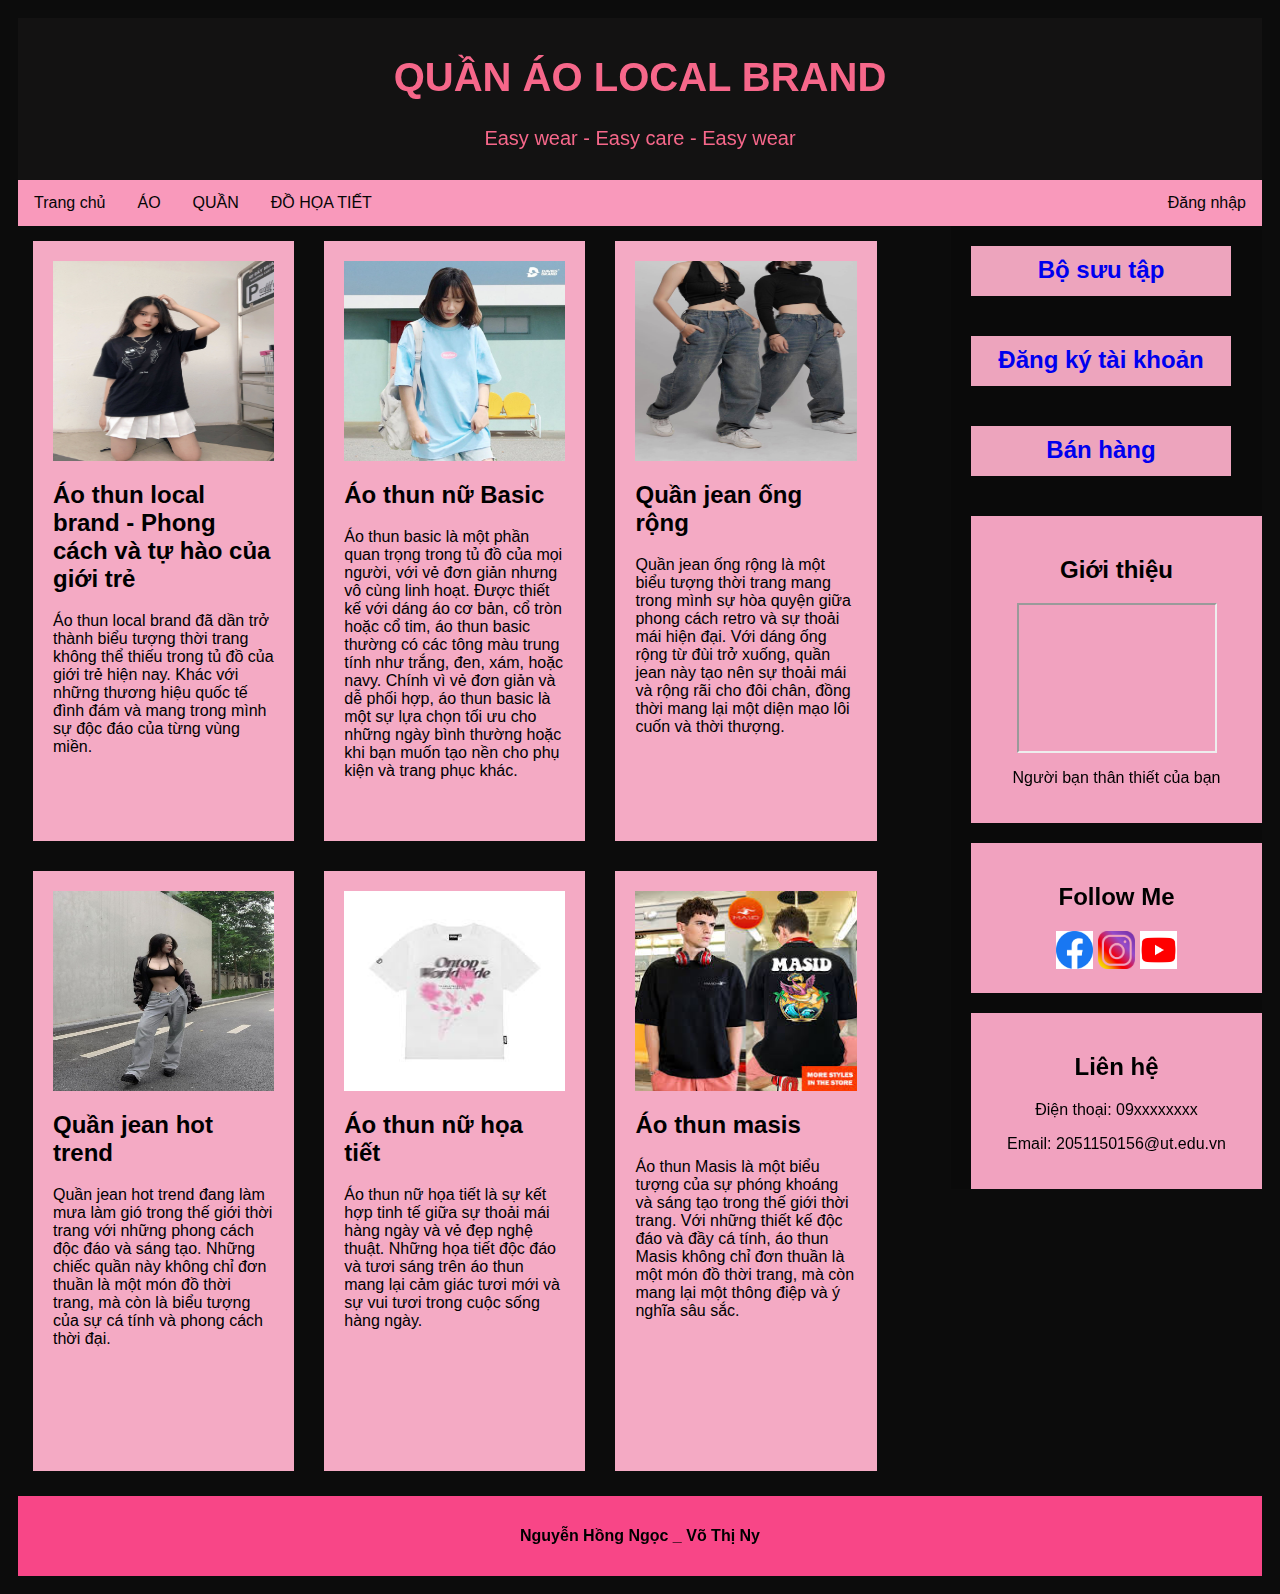
<file: index.html>
<html lang="en">
    <head>
        <meta charset="UTF-8" />
        <meta http-equiv="X-UA-Compatible" content="IE=edge" />
        <meta name="viewport" content="width=device-width, initial-scale=1.0" />
        <!--styles-->
        <link href="style.css" rel="stylesheet" />
        <title>Website quần áo local brand</title>
    </head>

    <body>
        <div class="header">
            <h1>QUẦN ÁO LOCAL BRAND</h1>
            <p>Easy wear - Easy care - Easy wear</p>
        </div>
        <div class="topnav">
            <a href="index.html">Trang chủ</a>
            <a href="#">ÁO</a>
            <a href="#">QUẦN</a>
            <a href="#">ĐỒ HỌA TIẾT</a>
            <a href="#" style="float: right">Đăng nhập</a>
        </div>

        <div class="row">
            <div class="leftcolumn">
                <div class="card-news">
                    <a href="details1.html"><img class="images" src="images/áo local brand.jpg" /></a>
                    <h2>Áo thun local brand - Phong cách và tự hào của giới trẻ</h2>
                    <p>Áo thun local brand đã dần trở thành biểu tượng thời trang không thể thiếu trong tủ đồ của giới trẻ hiện nay. Khác với những thương hiệu quốc tế đình đám và mang trong mình sự độc đáo của từng vùng miền.</p>
                </div>
                <div class="card-news">
                    <a href="details2.html"><img class="images" src="images/áo thun nữ basic.jpg" /></a>
                    <h2>Áo thun nữ Basic</h2>
                    <p>
                        Áo thun basic là một phần quan trọng trong tủ đồ của mọi người, với vẻ đơn giản nhưng vô cùng linh hoạt. Được thiết kế với dáng áo cơ bản, cổ tròn hoặc cổ tim, áo thun basic thường có các tông màu trung tính như trắng, đen, xám, hoặc navy. Chính vì vẻ đơn giản và dễ phối hợp, áo thun basic là một sự lựa chọn tối ưu cho những ngày bình thường hoặc khi bạn muốn tạo nền cho phụ kiện và trang phục khác.</p>
                </div>
                <div class="card-news">
                    <a href="details3.html"><img class="images" src="images/quần jean ống rộng.jpg" /></a>
                    <h2>Quần jean ống rộng</h2>
                    <p>
                        Quần jean ống rộng là một biểu tượng thời trang mang trong mình sự hòa quyện giữa phong cách retro và sự thoải mái hiện đại. Với dáng ống rộng từ đùi trở xuống, quần jean này tạo nên sự thoải mái và rộng rãi cho đôi chân, đồng thời mang lại một diện mạo lôi cuốn và thời thượng.</p>
                </div>
                <div class="card-news">
                    <a href="details4.html"><img class="images" src="images/quần jean hot trend.jpg" /></a>
                    <h2>Quần jean hot trend</h2>
                    <p>
                        Quần jean hot trend đang làm mưa làm gió trong thế giới thời trang với những phong cách độc đáo và sáng tạo. Những chiếc quần này không chỉ đơn thuần là một món đồ thời trang, mà còn là biểu tượng của sự cá tính và phong cách thời đại.</p>
                </div>
                <div class="card-news">
                    <a href="details5.html"><img class="images" src="images/áo thun nữ họa tiết.jpeg" /></a>
                    <h2>Áo thun nữ họa tiết</h2>
                    <p>
                        Áo thun nữ họa tiết là sự kết hợp tinh tế giữa sự thoải mái hàng ngày và vẻ đẹp nghệ thuật. Những họa tiết độc đáo và tươi sáng trên áo thun mang lại cảm giác tươi mới và sự vui tươi trong cuộc sống hàng ngày. </p>
                </div>
                <div class="card-news">
                    <a href="details6.html"><img class="images" src="images/áo thun masis.jpeg" /></a>
                    <h2>Áo thun masis</h2>
                    <p>
                        Áo thun Masis là một biểu tượng của sự phóng khoáng và sáng tạo trong thế giới thời trang. Với những thiết kế độc đáo và đầy cá tính, áo thun Masis không chỉ đơn thuần là một món đồ thời trang, mà còn mang lại một thông điệp và ý nghĩa sâu sắc.</p>
                </div>
            </div>
           
                

            <div class="rightcolumn">
                <div class="box">
                <a href="Bosuutap.html"><h2 >Bộ sưu tập</h2></a>
                </div>
                <div class="box">
                    <a href="Dangkythanhvien.php"><h2>Đăng ký tài khoản</h2></a> 
                </div>
                <div class="box">
                    <a href="Banhang.html"><h2>Bán hàng</h2></a>
                </div>
                <div class="card">
                    <h2>Giới thiệu</h2>
                    <iframe width="200" height="150"
                    src="https://www.youtube.com/embed/mZF9BRZkTDQ"></iframe>
                    <p>Người bạn thân thiết của bạn</p>
                </div>
                <div class="card">
                    <h2>Follow Me</h2>
                    <img width="15%" src="images/facebook.jpg" />
                    <img width="15%" src="images/ins.jpg" />
                    <img width="15%" src="images/youtube.jpg" />
                </div>
                <div class="card">
                    <h2>Liên hệ</h2>
                    <p>Điện thoại: 09xxxxxxxx</p>
                    <p>Email: 2051150156@ut.edu.vn</p>
                </div>
            </div>
        </div>

        <div class="footer">
            <h4>Nguyễn Hồng Ngọc _ Võ Thị Ny</h4>
        </div>
    </body>
</html>
</file>
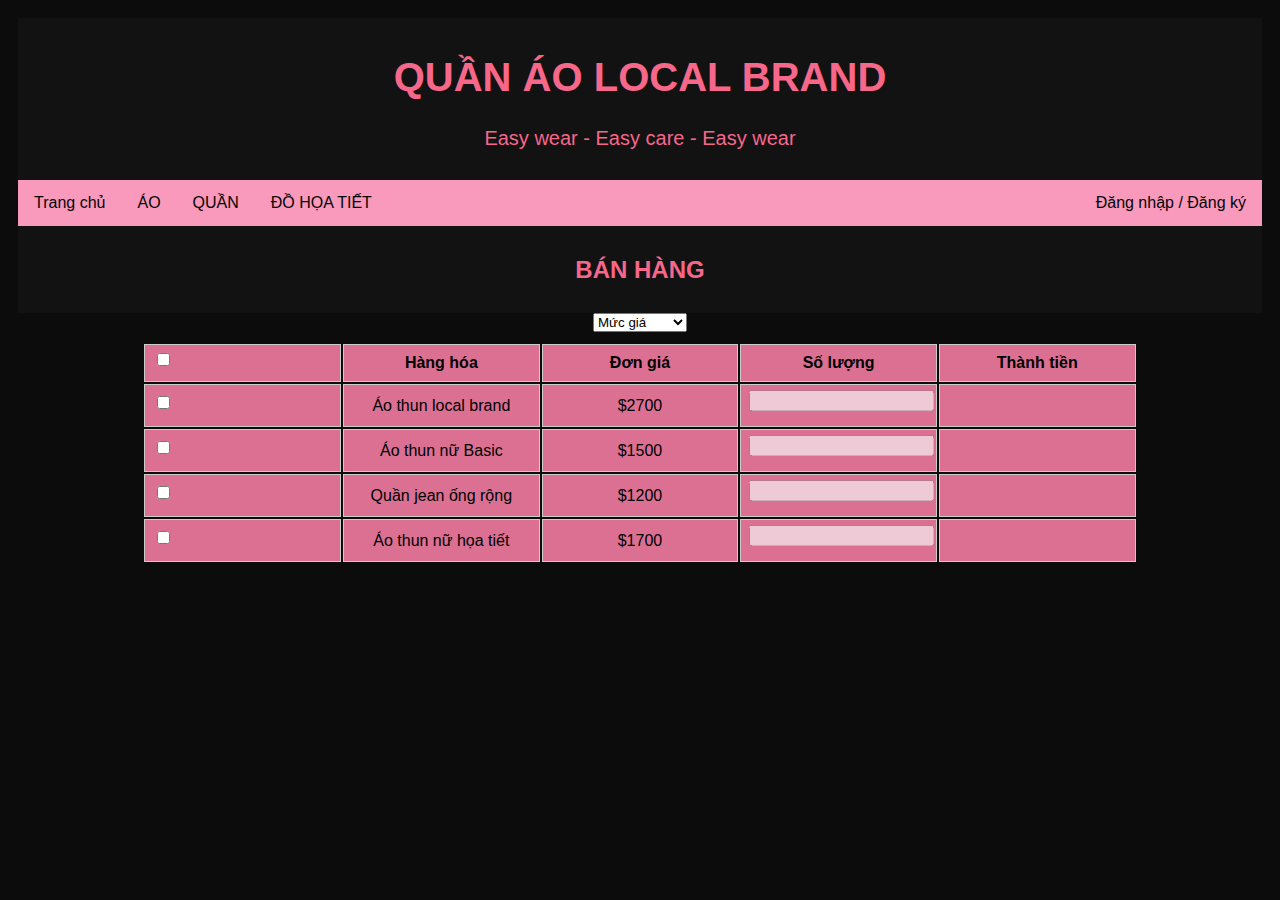
<file: Banhang.html>
<html lang="en">
    <head>
        <meta charset="UTF-8" />

        <meta http-equiv="X-UA-Compatible" content="IE=edge" />
        <meta name="viewport" content="width=device-width, initial-scale=1.0" />
    
        <link  href="style.css" rel="stylesheet" />
        <title>Chi tiết sản phẩm</title>
    </head>
    <body>
        <div class="header">
                       <h1>QUẦN ÁO LOCAL BRAND</h1>
            <p>Easy wear - Easy care - Easy wear</p>
        </div>
        <div class="topnav">
            <a href="index.html">Trang chủ</a>
            <a href="#">ÁO</a>
            <a href="#">QUẦN</a>
            <a href="#">ĐỒ HỌA TIẾT</a>
            <a href="#" style="float: right">Đăng nhập / Đăng ký</a>
        </div>
  
        <div class="header" >
            <h2>BÁN HÀNG</h2>
        </div>
        <script src="JavaScript/Banhang.js"></script>
      </head>


<body>
  <div class="centered">
    <select id="price" onchange="filterByPrice()">
        <option value="9999">Mức giá</option>
        <option value="2700">Dưới $2700</option>
        <option value="1700">Dưới $1700</option>
        <option value="1500">Dưới $1500</option>
        <option value="1200">Dưới $1200</option>
    </select>
  </div>
    <table>
        <thead>
            <tr>
                <th><input type="checkbox"></th>
                <th>Hàng hóa</th>
                <th>Đơn giá</th>
                <th>Số lượng</th>
                <th>Thành tiền</th>
            </tr>
        </thead>
        <tbody>
            <tr>
                <td>
                    <input type="checkbox" onchange="toggleQuantityInput(this)">
                </td>
                <td>Áo thun local brand</td>
                <td>$2700</td>
                <td>
                    <input type="text" disabled onchange="calculateTotal(this.parentNode.parentNode.getElementsByTagName('td')[2], this, this.parentNode.parentNode.getElementsByTagName('td')[4])">
                </td>
                <td></td>
            </tr>
            <tr>
                <td>
                    <input type="checkbox" onchange="toggleQuantityInput(this)">
                </td>
                <td>Áo thun nữ Basic</td>
                <td>$1500</td>
                <td>
                    <input type="text" disabled onchange="calculateTotal(this.parentNode.parentNode.getElementsByTagName('td')[2], this, this.parentNode.parentNode.getElementsByTagName('td')[4])">
                </td>
                <td></td>
            </tr>
            <tr>
                <td>
                    <input type="checkbox" onchange="toggleQuantityInput(this)">
                </td>
                <td>Quần jean ống rộng</td>
                <td>$1200</td>
                <td>
                    <input type="text" disabled onchange="calculateTotal(this.parentNode.parentNode.getElementsByTagName('td')[2], this, this.parentNode.parentNode.getElementsByTagName('td')[4])">
                </td>
                <td></td>
            </tr>
            <tr>
                <td>
                    <input type="checkbox" onchange="toggleQuantityInput(this)">
                </td>
                <td>Áo thun nữ họa tiết</td>
                <td>$1700</td>
                <td>
                    <input type="text" disabled onchange="calculateTotal(this.parentNode.parentNode.getElementsByTagName('td')[2], this, this.parentNode.parentNode.getElementsByTagName('td')[4])">
                </td>
                <td></td>
            </tr>
           
     </table>
    
</body>
</html>
</file>
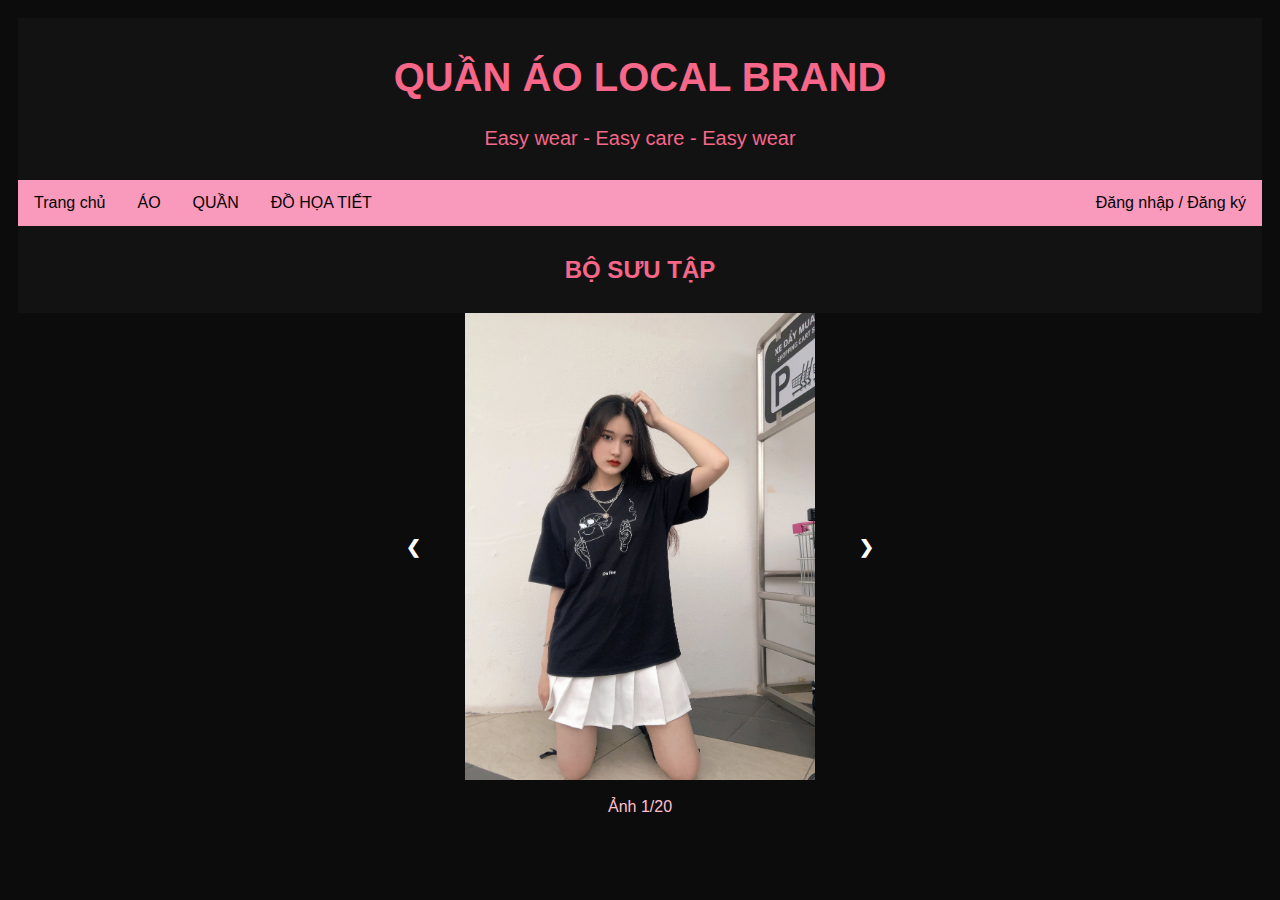
<file: Bosuutap.html>
<html lang="en">
    <head>
        <meta charset="UTF-8" />

        <meta http-equiv="X-UA-Compatible" content="IE=edge" />
        <meta name="viewport" content="width=device-width, initial-scale=1.0" />
        <!--styles-->
        <link href="style.css" rel="stylesheet" />
        <title>Chi tiết sản phẩm</title>
    </head>
    <body>
        <div class="header">
                      <h1>QUẦN ÁO LOCAL BRAND</h1>
            <p>Easy wear - Easy care - Easy wear</p>
        </div>
        <div class="topnav">
            <a href="index.html">Trang chủ</a>
            <a href="#">ÁO</a>
            <a href="#">QUẦN</a>
            <a href="#">ĐỒ HỌA TIẾT</a>
            <a href="#" style="float: right">Đăng nhập / Đăng ký</a>
        </div>
        <div class="header" >
            <h2>BỘ SƯU TẬP</h2>
        </div>

        <div class="slideshow-container">
            <!-- Thêm các ảnh vào slideshow -->
            <img src="images/áo local brand.jpg" alt="Image 1">
            <img src="images/áo thun masis.jpeg" alt="Image 2">
            <img src="images/áo thun nữ basic.jpg" alt="Image 3">
            <img src="images/áo thun nữ họa tiết.jpeg" alt="Image 4">
            <img src="images/quần jean hot trend.jpg" alt="Image 5">
            <img src="images/quần jean ống rộng.jpg" alt="Image 6">
            <img src="images/images 2.jpeg" alt="Image 7">
            <img src="images/images 3.jpg" alt="Image 8">
            <img src="images/images.jpeg" alt="Image 9">
            <img src="images/images 4.jpeg" alt="Image 10">
            <img src="images/image 5.jpeg" alt="Image 11">
            <img src="images/images 6.jpg" alt="Image 12">
            <img src="images/images 7.jpg" alt="Image 13">
            <img src="images/images 8.jpg" alt="Image 14">
            <img src="images/images 9.jpg" alt="Image 15">
            <img src="images/images 11.jpeg" alt="Image 16">
            <img src="images/images 10.jpg" alt="Image 17">
            <img src="images/images 13.jpg" alt="Image 18">
            <img src="images/images 14.jpeg" alt="Image 19">
            <img src="images/images 15.jpeg" alt="Image 20">
            
    
            <!-- Nút điều hướng -->
    <a class="prev" onclick="plusSlides(-1)">&#10094;</a>
    <a class="next" onclick="plusSlides(1)">&#10095;</a>
  </div>
  <br>
         <!-- Hiển thị số ảnh -->
    <div style="text-align: center;">
        <span id="imageCounter"></span>
    </div>
</div>
<script src="JavaScript/Bosuutap.js"></script>

</body>
</html>
</file>
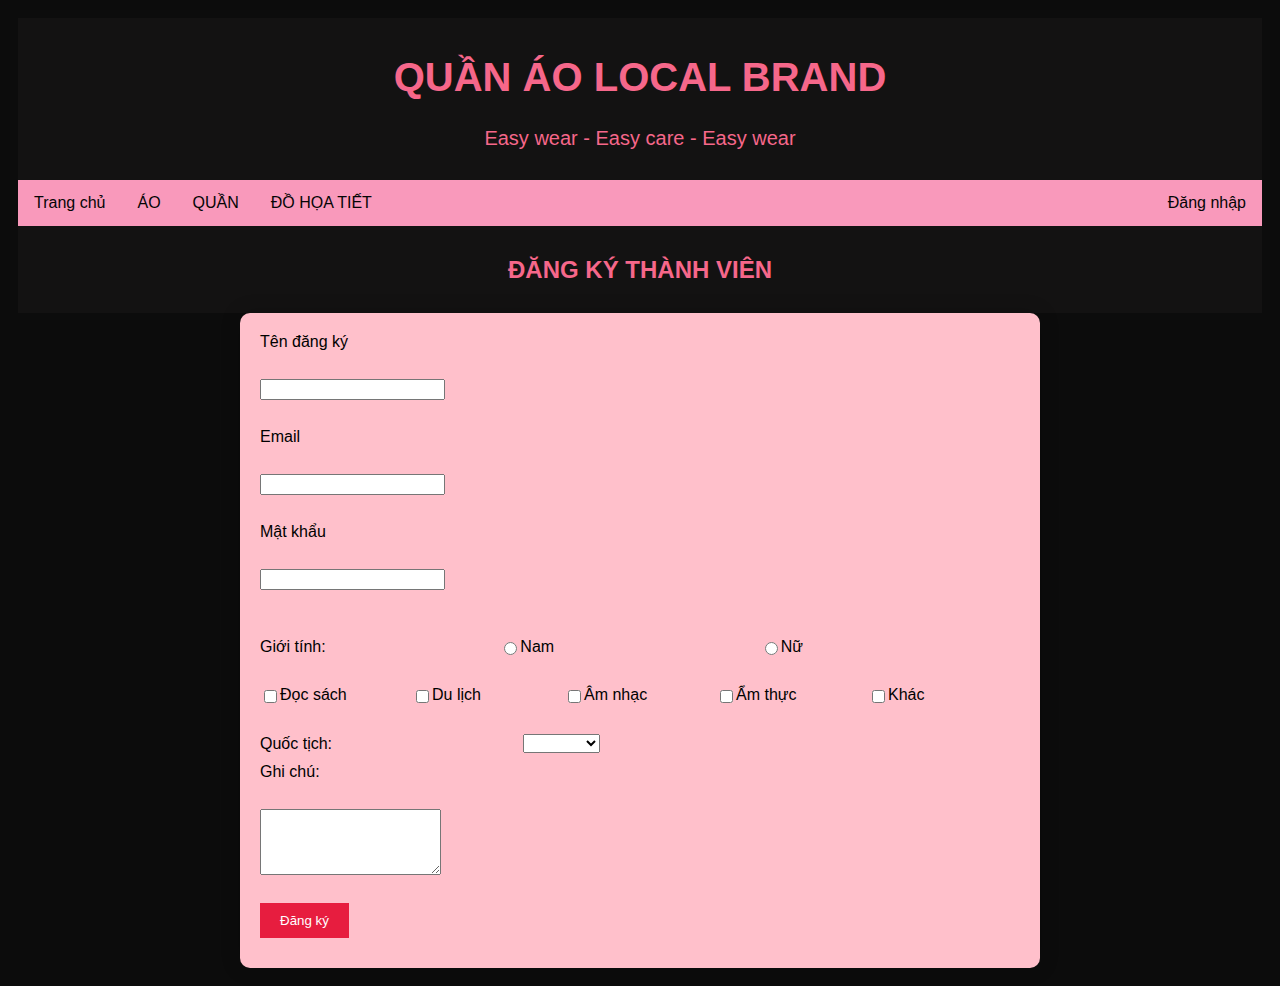
<file: Dangkythanhvien.html>
<html lang="en">
    <head>
        <meta charset="UTF-8" />

        <meta http-equiv="X-UA-Compatible" content="IE=edge" />
        <meta name="viewport" content="width=device-width, initial-scale=1.0" />
    
        <link href="style.css" rel="stylesheet" />
        <title>Chi tiết sản phẩm</title>
    </head>
    <body>
        <div class="header">
           <h1>QUẦN ÁO LOCAL BRAND</h1>
          <p>Easy wear - Easy care - Easy wear</p>
      </div>
      <div class="topnav">
          <a href="index.html">Trang chủ</a>
          <a href="#">ÁO</a>
          <a href="#">QUẦN</a>
          <a href="#">ĐỒ HỌA TIẾT</a>
          <a href="#" style="float: right">Đăng nhập</a>
      </div>
  
        <div class="header" >
            <h2>ĐĂNG KÝ THÀNH VIÊN</h2>
        </div>
  <script src="JavaScript/Dangkythanhvien.js"></script>
</head>
<body>

  <form onsubmit="return validateForm()">
    

    <label for="name">Tên đăng ký</label><br>
    <input type="text" id="name" name="studentId"><br>

    <label for="name">Email</label><br>
    <input type="text" id="name" name="name"><br>

    <label for="email">Mật khẩu</label><br>
    <input type="text" id="email" name="email"><br>

    
    
        <div class="form-row">
          <label for="gender">Giới tính:</label>
          <input type="radio" id="male" name="gender" value="male">
    <label for="male">Nam</label>
    <input type="radio" id="female" name="gender" value="female">
    <label for="female">Nữ</label><br>
    <div id="genderError" class="error"></div>
        </div>
        
        <div class="form-row">
                <input type="checkbox" id="reading" name="preferences" value="reading">
    <label for="reading">Đọc sách</label>
    <input type="checkbox" id="traveling" name="preferences" value="traveling">
    <label for="traveling">Du lịch</label>
    <input type="checkbox" id="sports" name="preferences" value="sports">
    <label for="sports">Âm nhạc</label>
    <input type="checkbox" id="sports" name="preferences" value="food">
    <label for="sports">Ẩm thực</label>
    <input type="checkbox" id="sports" name="preferences" value="other">
    <label for="sports">Khác</label>
    <div id="preferencesError" class="error"></div>
        </div>
        
        <div class="form-row">
          <label for="nationality">Quốc tịch:</label>
          <select id="nationality" name="nationality">
            <option value=""></option>
            <option value="vn">Việt Nam</option>
            <option value="us">Mỹ</option>
            <option value="uk">Anh</option>
            
          </select><br> 
        </div>
        

    <label for="note">Ghi chú:</label><br>
    <textarea id="note" name="note" rows="4" ></textarea><br>

    <input type="submit" value="Đăng ký">
  </form>
</body>
</html>
</file>
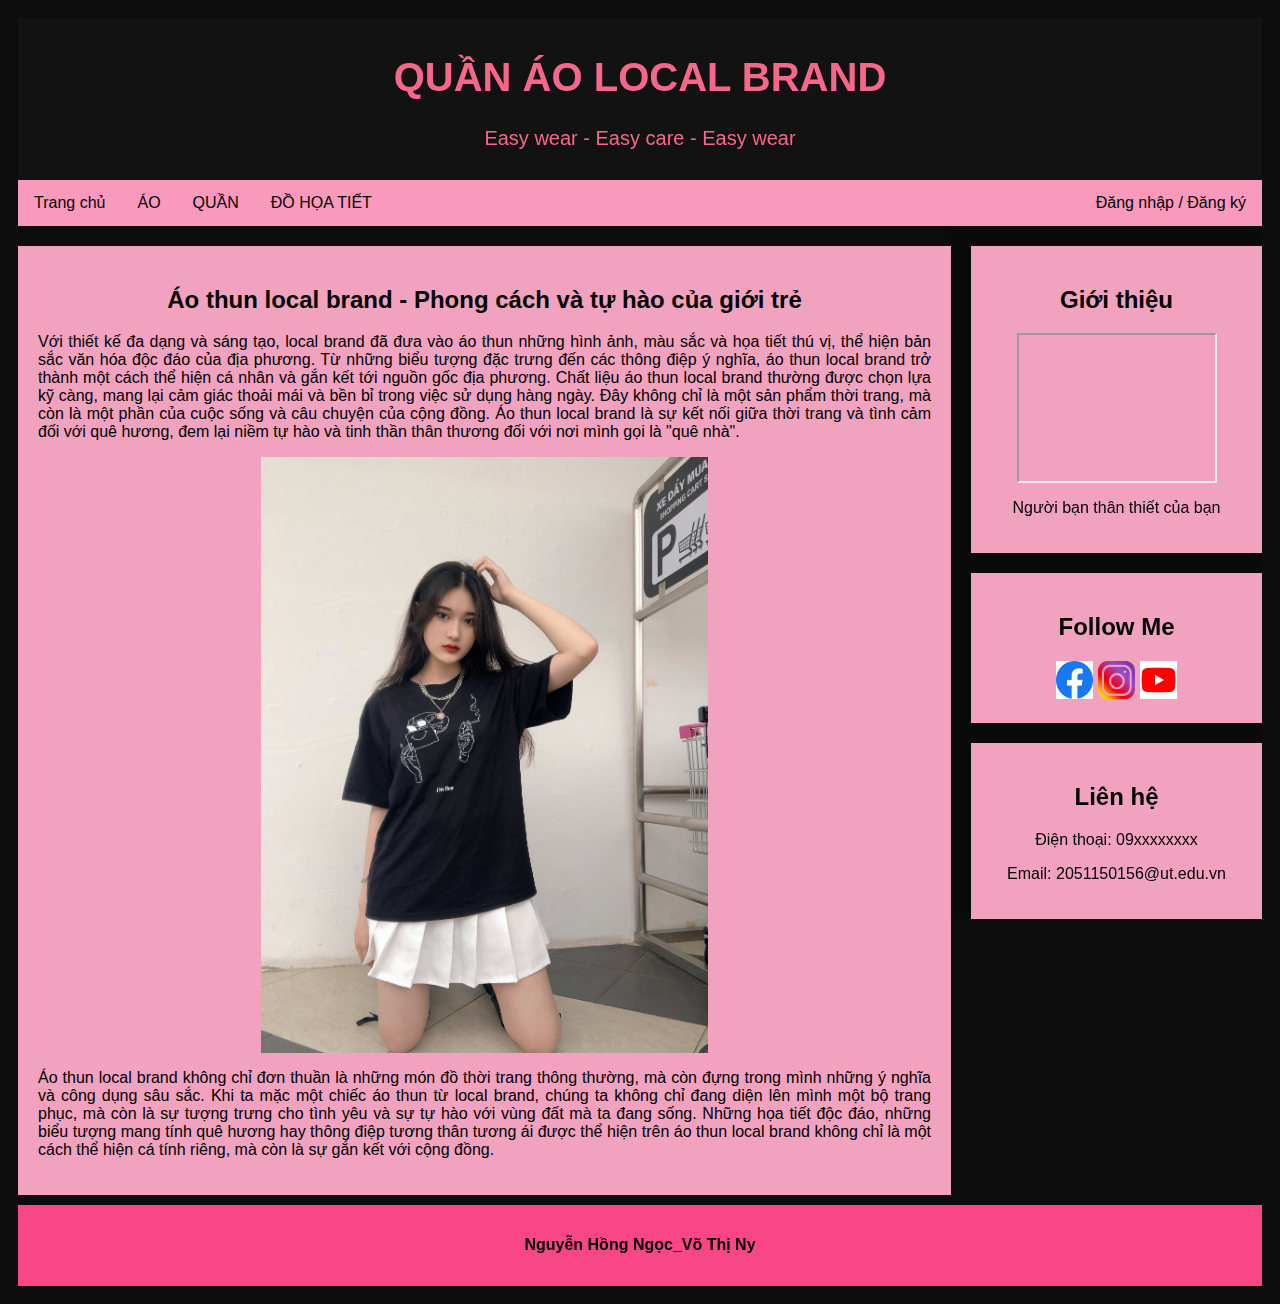
<file: details1.html>
<html lang="en">
    <head>
        <meta charset="UTF-8" />

        <meta http-equiv="X-UA-Compatible" content="IE=edge" />
        <meta name="viewport" content="width=device-width, initial-scale=1.0" />
        <!--styles-->
        <link href="style.css" rel="stylesheet" />
        <title>Chi tiết sản phẩm</title>
    </head>
    <body>
        <div class="header">
            <h1>QUẦN ÁO LOCAL BRAND</h1>
            <p>Easy wear - Easy care - Easy wear</p>
        </div>
        <div class="topnav">
            <a href="index.html">Trang chủ</a>
            <a href="#">ÁO</a>
            <a href="#">QUẦN</a>
            <a href="#">ĐỒ HỌA TIẾT</a>
            <a href="#" style="float: right">Đăng nhập / Đăng ký</a>
        </div>

        <div class="row">
            <div class="leftcolumn">
                <div class="card">
                    <h2>Áo thun local brand - Phong cách và tự hào của giới trẻ </h2>
                    
                    <p align="justify">Với thiết kế đa dạng và sáng tạo, local brand đã đưa vào áo thun những hình ảnh, màu sắc và họa tiết thú vị, thể hiện bản sắc văn hóa độc đáo của địa phương. Từ những biểu tượng đặc trưng đến các thông điệp ý nghĩa, áo thun local brand trở thành một cách thể hiện cá nhân và gắn kết tới nguồn gốc địa phương. 
                        Chất liệu áo thun local brand thường được chọn lựa kỹ càng, mang lại cảm giác thoải mái và bền bỉ trong việc sử dụng hàng ngày. Đây không chỉ là một sản phẩm thời trang, mà còn là một phần của cuộc sống và câu chuyện của cộng đồng. Áo thun local brand là sự kết nối giữa thời trang và tình cảm đối với quê hương, đem lại niềm tự hào và tinh thần thân thương đối với nơi mình gọi là "quê nhà".</p>
                    <img width="50%" src="images/áo local brand.jpg"/>
                    <p align="justify">Áo thun local brand không chỉ đơn thuần là những món đồ thời trang thông thường, mà còn đựng trong mình những ý nghĩa và công dụng sâu sắc. Khi ta mặc một chiếc áo thun từ local brand, chúng ta không chỉ đang diện lên mình một bộ trang phục, mà còn là sự tượng trưng cho tình yêu và sự tự hào với vùng đất mà ta đang sống. Những họa tiết độc đáo, những biểu tượng mang tính quê hương hay thông điệp tương thân tương ái được thể hiện trên áo thun local brand không chỉ là một cách thể hiện cá tính riêng, mà còn là sự gắn kết với cộng đồng.
                    </p>
                </div>
            </div>
            <div class="rightcolumn">
                <div class="card">
                    <h2>Giới thiệu</h2>
                    <iframe width="200" height="150"
                    src="https://www.youtube.com/embed/mZF9BRZkTDQ"></iframe>
                    <p>Người bạn thân thiết của bạn</p>
                </div>
                <div class="card">
                    <h2>Follow Me</h2>
                    <img width="15%" src="images/facebook.jpg" />
                    <img width="15%" src="images/ins.jpg" />
                    <img width="15%" src="images/youtube.jpg" />
                </div>
                <div class="card">
                    <h2>Liên hệ</h2>
                    <p>Điện thoại: 09xxxxxxxx</p>
                    <p>Email: 2051150156@ut.edu.vn</p>
                </div>
            </div>
        </div>

        <div class="footer">
            <h4>Nguyễn Hồng Ngọc_Võ Thị Ny</h4>
        </div>
    </body>
</html>
</file>
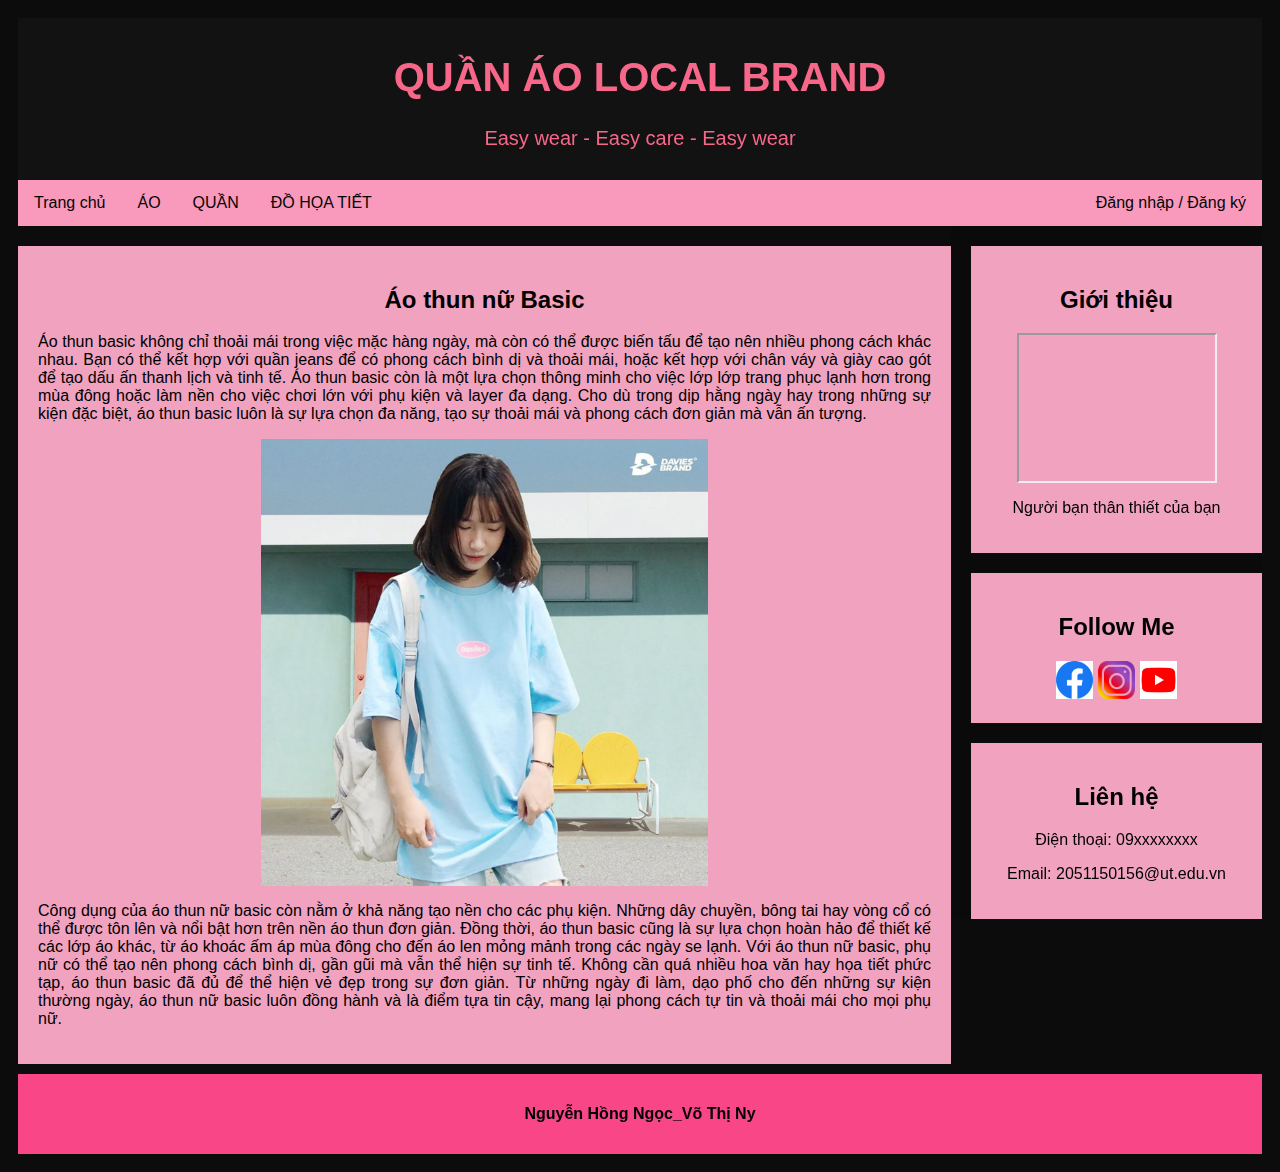
<file: details2.html>
<html lang="en">
    <head>
        <meta charset="UTF-8" />

        <meta http-equiv="X-UA-Compatible" content="IE=edge" />
        <meta name="viewport" content="width=device-width, initial-scale=1.0" />
        <!--styles-->
        <link href="style.css" rel="stylesheet" />
        <title>Chi tiết sản phẩm</title>
    </head>
    <body>
        <div class="header">
            <h1>QUẦN ÁO LOCAL BRAND</h1>
            <p>Easy wear - Easy care - Easy wear</p>
        </div>
        <div class="topnav">
            <a href="index.html">Trang chủ</a>
            <a href="#">ÁO</a>
            <a href="#">QUẦN</a>
            <a href="#">ĐỒ HỌA TIẾT</a>
            <a href="#" style="float: right">Đăng nhập / Đăng ký</a>
        </div>

        <div class="row">
            <div class="leftcolumn">
                <div class="card">
                    <h2>Áo thun nữ Basic</h2>
                    
                    <p align="justify">Áo thun basic không chỉ thoải mái trong việc mặc hàng ngày, mà còn có thể được biến tấu để tạo nên nhiều phong cách khác nhau. Bạn có thể kết hợp với quần jeans để có phong cách bình dị và thoải mái, hoặc kết hợp với chân váy và giày cao gót để tạo dấu ấn thanh lịch và tinh tế. Áo thun basic còn là một lựa chọn thông minh cho việc lớp lớp trang phục lạnh hơn trong mùa đông hoặc làm nền cho việc chơi lớn với phụ kiện và layer đa dạng. Cho dù trong dịp hằng ngày hay trong những sự kiện đặc biệt, áo thun basic luôn là sự lựa chọn đa năng, tạo sự thoải mái và phong cách đơn giản mà vẫn ấn tượng.</p>
                    <img width="50%" src="images/áo thun nữ basic.jpg"/>
                    <p align="justify">Công dụng của áo thun nữ basic còn nằm ở khả năng tạo nền cho các phụ kiện. Những dây chuyền, bông tai hay vòng cổ có thể được tôn lên và nổi bật hơn trên nền áo thun đơn giản. Đồng thời, áo thun basic cũng là sự lựa chọn hoàn hảo để thiết kế các lớp áo khác, từ áo khoác ấm áp mùa đông cho đến áo len mỏng mảnh trong các ngày se lạnh.

                        Với áo thun nữ basic, phụ nữ có thể tạo nên phong cách bình dị, gần gũi mà vẫn thể hiện sự tinh tế. Không cần quá nhiều hoa văn hay họa tiết phức tạp, áo thun basic đã đủ để thể hiện vẻ đẹp trong sự đơn giản. Từ những ngày đi làm, dạo phố cho đến những sự kiện thường ngày, áo thun nữ basic luôn đồng hành và là điểm tựa tin cậy, mang lại phong cách tự tin và thoải mái cho mọi phụ nữ.
                    </p>
                </div>
            </div>
            <div class="rightcolumn">
                <div class="card">
                    <h2>Giới thiệu</h2>
                    <iframe width="200" height="150"
                    src="https://www.youtube.com/embed/mZF9BRZkTDQ"></iframe>
                    <p>Người bạn thân thiết của bạn</p>
                </div>
                <div class="card">
                    <h2>Follow Me</h2>
                    <img width="15%" src="images/facebook.jpg" />
                    <img width="15%" src="images/ins.jpg" />
                    <img width="15%" src="images/youtube.jpg" />
                </div>
                <div class="card">
                    <h2>Liên hệ</h2>
                    <p>Điện thoại: 09xxxxxxxx</p>
                    <p>Email: 2051150156@ut.edu.vn</p>
                </div>
            </div>
        </div>

        <div class="footer">
            <h4>Nguyễn Hồng Ngọc_Võ Thị Ny</h4>
        </div>
    </body>
</html>
</file>
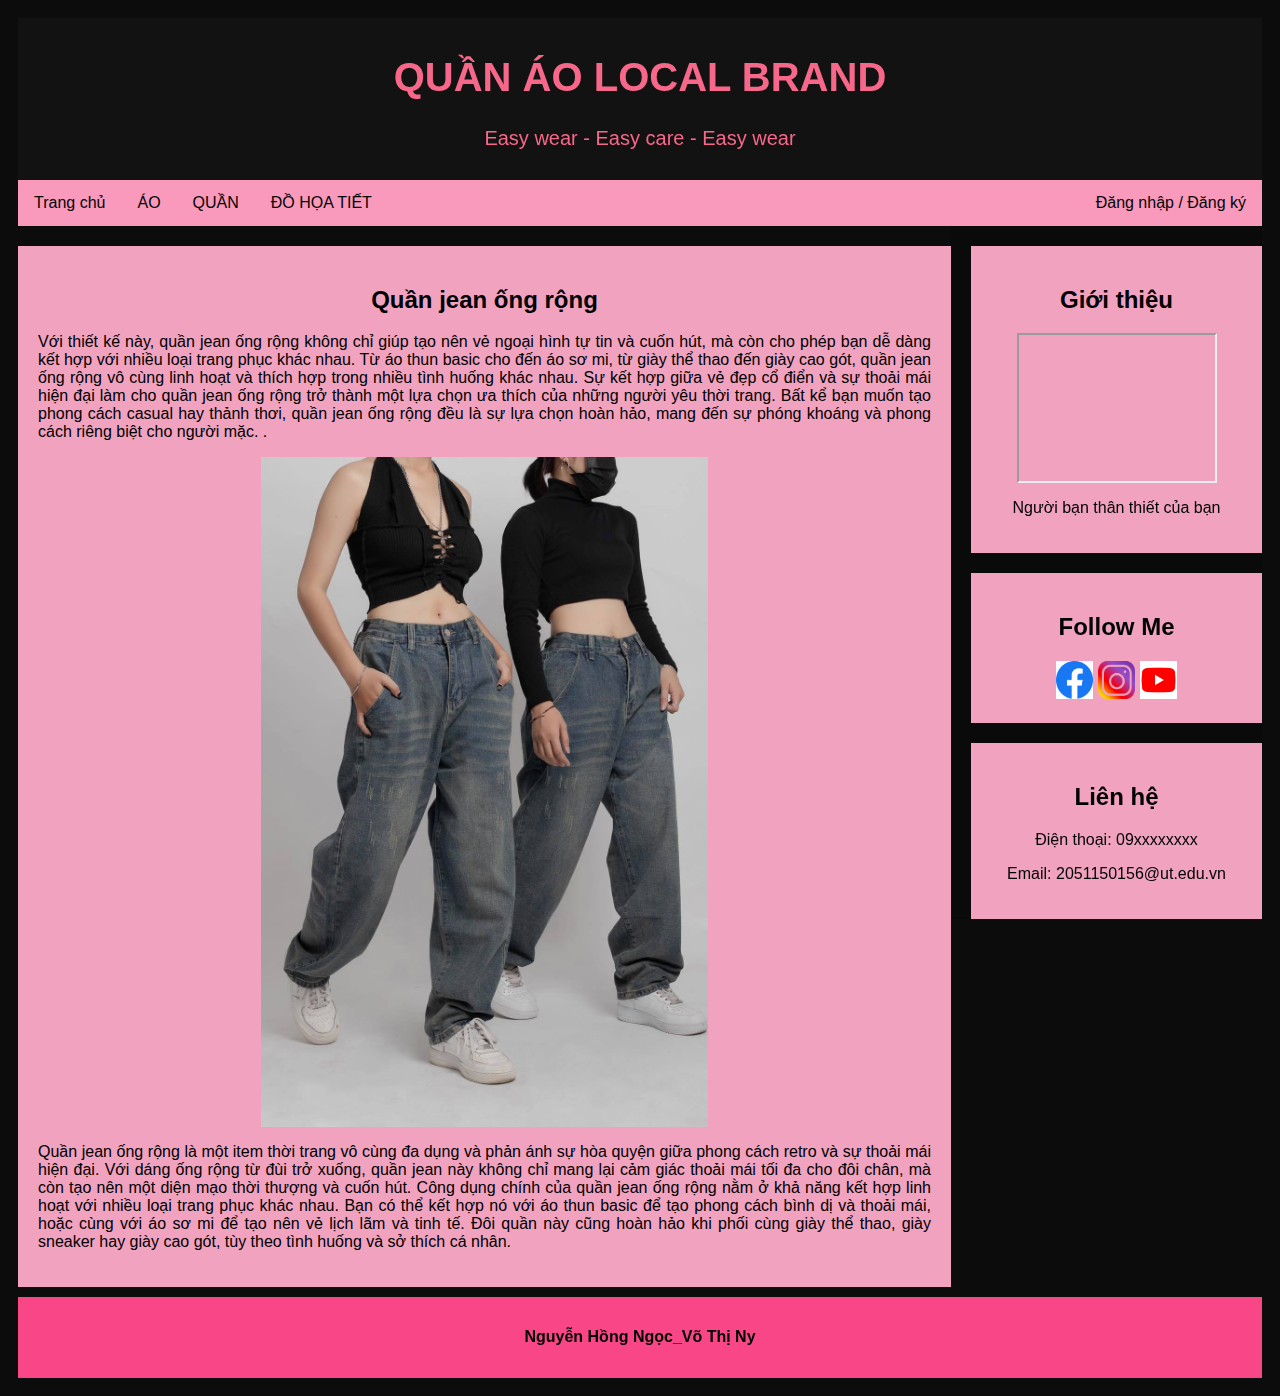
<file: details3.html>
<html lang="en">
    <head>
        <meta charset="UTF-8" />

        <meta http-equiv="X-UA-Compatible" content="IE=edge" />
        <meta name="viewport" content="width=device-width, initial-scale=1.0" />
        <!--styles-->
        <link href="style.css" rel="stylesheet" />
        <title>Chi tiết sản phẩm</title>
    </head>
    <body>
        <div class="header">
            <h1>QUẦN ÁO LOCAL BRAND</h1>
            <p>Easy wear - Easy care - Easy wear</p>
        </div>
        <div class="topnav">
            <a href="index.html">Trang chủ</a>
            <a href="#">ÁO </a>
            <a href="#">QUẦN</a>
            <a href="#">ĐỒ HỌA TIẾT</a>
            <a href="#" style="float: right">Đăng nhập / Đăng ký</a>
        </div>

        <div class="row">
            <div class="leftcolumn">
                <div class="card">
                    <h2>Quần jean ống rộng</h2>
                    
                    <p align="justify">Với thiết kế này, quần jean ống rộng không chỉ giúp tạo nên vẻ ngoại hình tự tin và cuốn hút, mà còn cho phép bạn dễ dàng kết hợp với nhiều loại trang phục khác nhau. Từ áo thun basic cho đến áo sơ mi, từ giày thể thao đến giày cao gót, quần jean ống rộng vô cùng linh hoạt và thích hợp trong nhiều tình huống khác nhau.

                        Sự kết hợp giữa vẻ đẹp cổ điển và sự thoải mái hiện đại làm cho quần jean ống rộng trở thành một lựa chọn ưa thích của những người yêu thời trang. Bất kể bạn muốn tạo phong cách casual hay thảnh thơi, quần jean ống rộng đều là sự lựa chọn hoàn hảo, mang đến sự phóng khoáng và phong cách riêng biệt cho người mặc.
                        .</p>
                    <img width="50%" src="images/quần jean ống rộng.jpg"/>
                    <p align="justify">Quần jean ống rộng là một item thời trang vô cùng đa dụng và phản ánh sự hòa quyện giữa phong cách retro và sự thoải mái hiện đại. Với dáng ống rộng từ đùi trở xuống, quần jean này không chỉ mang lại cảm giác thoải mái tối đa cho đôi chân, mà còn tạo nên một diện mạo thời thượng và cuốn hút.

                        Công dụng chính của quần jean ống rộng nằm ở khả năng kết hợp linh hoạt với nhiều loại trang phục khác nhau. Bạn có thể kết hợp nó với áo thun basic để tạo phong cách bình dị và thoải mái, hoặc cùng với áo sơ mi để tạo nên vẻ lịch lãm và tinh tế. Đôi quần này cũng hoàn hảo khi phối cùng giày thể thao, giày sneaker hay giày cao gót, tùy theo tình huống và sở thích cá nhân.
                    </p>
                </div>
            </div>
            <div class="rightcolumn">
                <div class="card">
                    <h2>Giới thiệu</h2>
                    <iframe width="200" height="150"
                    src="https://www.youtube.com/embed/mZF9BRZkTDQ"></iframe>
                    <p>Người bạn thân thiết của bạn</p>
                </div>
                <div class="card">
                    <h2>Follow Me</h2>
                    <img width="15%" src="images/facebook.jpg" />
                    <img width="15%" src="images/ins.jpg" />
                    <img width="15%" src="images/youtube.jpg" />
                </div>
                <div class="card">
                    <h2>Liên hệ</h2>
                    <p>Điện thoại: 09xxxxxxxx</p>
                    <p>Email: 2051150156@ut.edu.vn</p>
                </div>
            </div>
        </div>

        <div class="footer">
            <h4>Nguyễn Hồng Ngọc_Võ Thị Ny</h4>
        </div>
    </body>
</html>
</file>
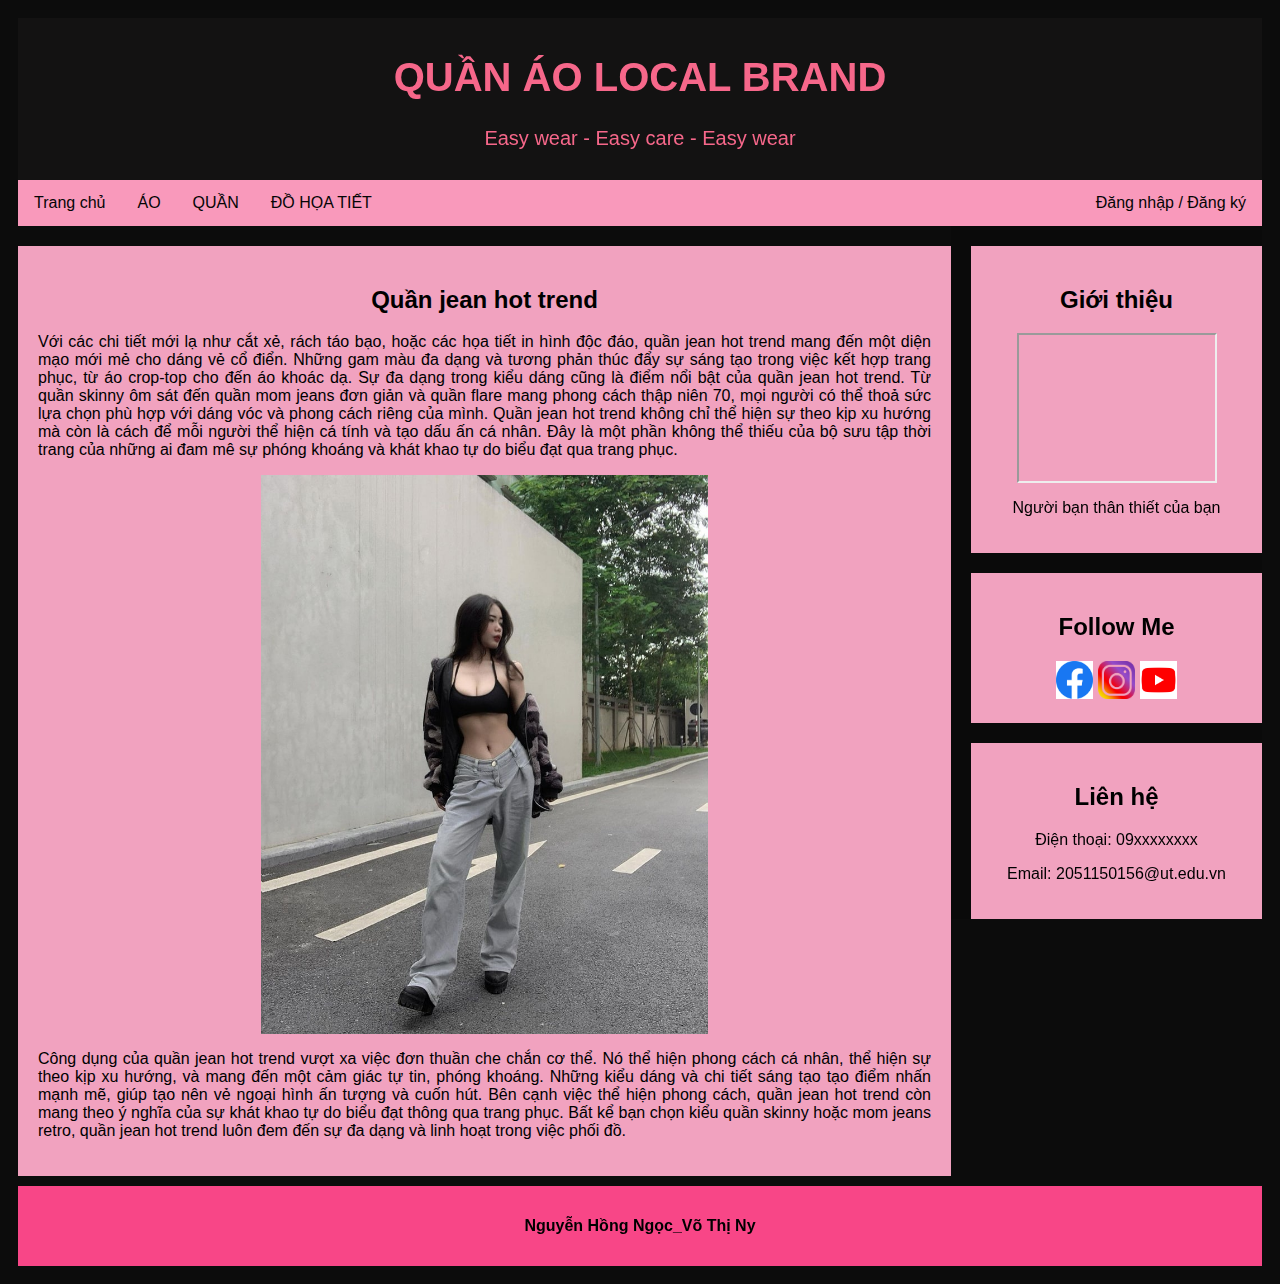
<file: details4.html>
<html lang="en">
    <head>
        <meta charset="UTF-8" />

        <meta http-equiv="X-UA-Compatible" content="IE=edge" />
        <meta name="viewport" content="width=device-width, initial-scale=1.0" />
        <!--styles-->
        <link href="style.css" rel="stylesheet" />
        <title>Chi tiết sản phẩm</title>
    </head>
    <body>
        <div class="header">
            <h1>QUẦN ÁO LOCAL BRAND</h1>
            <p>Easy wear - Easy care - Easy wear</p>
        </div>
        <div class="topnav">
            <a href="index.html">Trang chủ</a>
            <a href="#">ÁO</a>
            <a href="#">QUẦN</a>
            <a href="#">ĐỒ HỌA TIẾT</a>
            <a href="#" style="float: right">Đăng nhập / Đăng ký</a>
        </div>

        <div class="row">
            <div class="leftcolumn">
                <div class="card">
                    <h2>Quần jean hot trend</h2>
                    
                    <p align="justify">Với các chi tiết mới lạ như cắt xẻ, rách táo bạo, hoặc các họa tiết in hình độc đáo, quần jean hot trend mang đến một diện mạo mới mẻ cho dáng vẻ cổ điển. Những gam màu đa dạng và tương phản thúc đẩy sự sáng tạo trong việc kết hợp trang phục, từ áo crop-top cho đến áo khoác dạ.

                        Sự đa dạng trong kiểu dáng cũng là điểm nổi bật của quần jean hot trend. Từ quần skinny ôm sát đến quần mom jeans đơn giản và quần flare mang phong cách thập niên 70, mọi người có thể thoả sức lựa chọn phù hợp với dáng vóc và phong cách riêng của mình.
                        
                        Quần jean hot trend không chỉ thể hiện sự theo kịp xu hướng mà còn là cách để mỗi người thể hiện cá tính và tạo dấu ấn cá nhân. Đây là một phần không thể thiếu của bộ sưu tập thời trang của những ai đam mê sự phóng khoáng và khát khao tự do biểu đạt qua trang phục.</p>
                    <img width="50%" src="images/quần jean hot trend.jpg"/>
                    <p align="justify">Công dụng của quần jean hot trend vượt xa việc đơn thuần che chắn cơ thể. Nó thể hiện phong cách cá nhân, thể hiện sự theo kịp xu hướng, và mang đến một cảm giác tự tin, phóng khoáng. Những kiểu dáng và chi tiết sáng tạo tạo điểm nhấn mạnh mẽ, giúp tạo nên vẻ ngoại hình ấn tượng và cuốn hút.

                        Bên cạnh việc thể hiện phong cách, quần jean hot trend còn mang theo ý nghĩa của sự khát khao tự do biểu đạt thông qua trang phục. Bất kể bạn chọn kiểu quần skinny hoặc mom jeans retro, quần jean hot trend luôn đem đến sự đa dạng và linh hoạt trong việc phối đồ.
                    </p>
                </div>
            </div>
            <div class="rightcolumn">
                <div class="card">
                    <h2>Giới thiệu</h2>
                    <iframe width="200" height="150"
                    src="https://www.youtube.com/embed/mZF9BRZkTDQ"></iframe>
                    <p>Người bạn thân thiết của bạn</p>
                </div>
                <div class="card">
                    <h2>Follow Me</h2>
                    <img width="15%" src="images/facebook.jpg" />
                    <img width="15%" src="images/ins.jpg" />
                    <img width="15%" src="images/youtube.jpg" />
                </div>
                <div class="card">
                    <h2>Liên hệ</h2>
                    <p>Điện thoại: 09xxxxxxxx</p>
                    <p>Email: 2051150156@ut.edu.vn</p>
                </div>
            </div>
        </div>

        <div class="footer">
            <h4>Nguyễn Hồng Ngọc_Võ Thị Ny</h4>
        </div>
    </body>
</html>
</file>
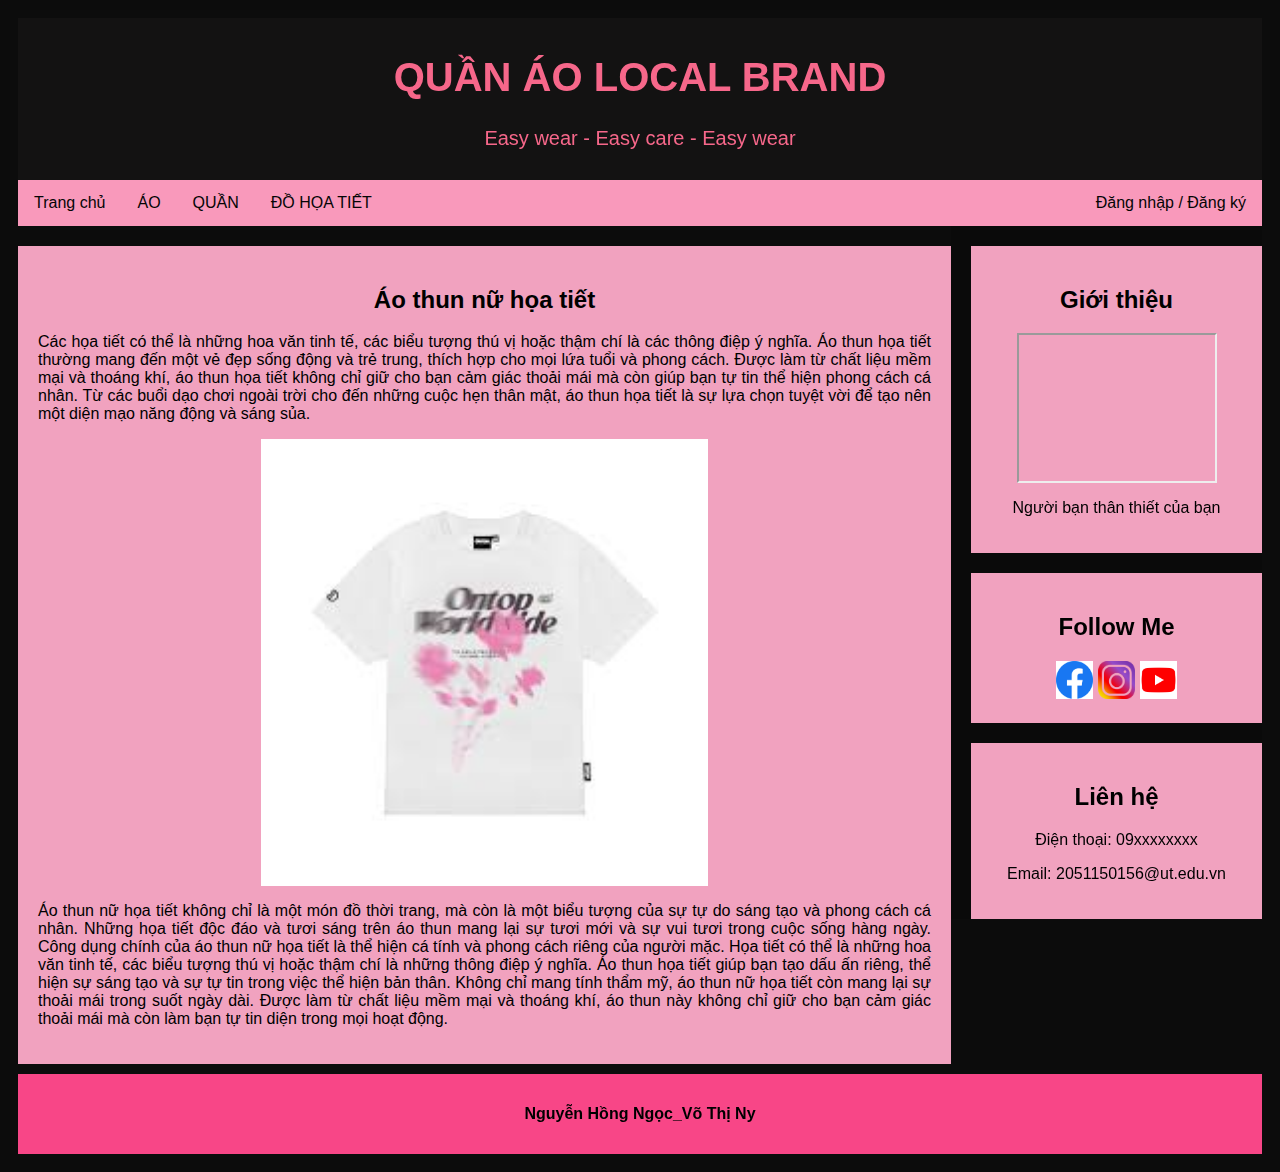
<file: details5.html>
<html lang="en">
    <head>
        <meta charset="UTF-8" />

        <meta http-equiv="X-UA-Compatible" content="IE=edge" />
        <meta name="viewport" content="width=device-width, initial-scale=1.0" />
        <!--styles-->
        <link href="style.css" rel="stylesheet" />
        <title>Chi tiết sản phẩm</title>
    </head>
    <body>
        <div class="header">
            <h1>QUẦN ÁO LOCAL BRAND</h1>
            <p>Easy wear - Easy care - Easy wear</p>
        </div>
        <div class="topnav">
            <a href="index.html">Trang chủ</a>
            <a href="#">ÁO</a>
            <a href="#">QUẦN</a>
            <a href="#">ĐỒ HỌA TIẾT</a>
            <a href="#" style="float: right">Đăng nhập / Đăng ký</a>
        </div>

        <div class="row">
            <div class="leftcolumn">
                <div class="card">
                    <h2>Áo thun nữ họa tiết</h2>
                    
                    <p align="justify">Các họa tiết có thể là những hoa văn tinh tế, các biểu tượng thú vị hoặc thậm chí là các thông điệp ý nghĩa. Áo thun họa tiết thường mang đến một vẻ đẹp sống động và trẻ trung, thích hợp cho mọi lứa tuổi và phong cách.

                        Được làm từ chất liệu mềm mại và thoáng khí, áo thun họa tiết không chỉ giữ cho bạn cảm giác thoải mái mà còn giúp bạn tự tin thể hiện phong cách cá nhân. Từ các buổi dạo chơi ngoài trời cho đến những cuộc hẹn thân mật, áo thun họa tiết là sự lựa chọn tuyệt vời để tạo nên một diện mạo năng động và sáng sủa.</p>
                    <img width="50%" src="images/áo thun nữ họa tiết.jpeg"/>
                    <p align="justify">Áo thun nữ họa tiết không chỉ là một món đồ thời trang, mà còn là một biểu tượng của sự tự do sáng tạo và phong cách cá nhân. Những họa tiết độc đáo và tươi sáng trên áo thun mang lại sự tươi mới và sự vui tươi trong cuộc sống hàng ngày.

                        Công dụng chính của áo thun nữ họa tiết là thể hiện cá tính và phong cách riêng của người mặc. Họa tiết có thể là những hoa văn tinh tế, các biểu tượng thú vị hoặc thậm chí là những thông điệp ý nghĩa. Áo thun họa tiết giúp bạn tạo dấu ấn riêng, thể hiện sự sáng tạo và sự tự tin trong việc thể hiện bản thân.
                        
                        Không chỉ mang tính thẩm mỹ, áo thun nữ họa tiết còn mang lại sự thoải mái trong suốt ngày dài. Được làm từ chất liệu mềm mại và thoáng khí, áo thun này không chỉ giữ cho bạn cảm giác thoải mái mà còn làm bạn tự tin diện trong mọi hoạt động.
                    </p>
                </div>
            </div>
            <div class="rightcolumn">
                <div class="card">
                    <h2>Giới thiệu</h2>
                    <iframe width="200" height="150"
                    src="https://www.youtube.com/embed/mZF9BRZkTDQ"></iframe>
                    <p>Người bạn thân thiết của bạn</p>
                </div>
                <div class="card">
                    <h2>Follow Me</h2>
                    <img width="15%" src="images/facebook.jpg" />
                    <img width="15%" src="images/ins.jpg" />
                    <img width="15%" src="images/youtube.jpg" />
                </div>
                <div class="card">
                    <h2>Liên hệ</h2>
                    <p>Điện thoại: 09xxxxxxxx</p>
                    <p>Email: 2051150156@ut.edu.vn</p>
                </div>
            </div>
        </div>

        <div class="footer">
            <h4>Nguyễn Hồng Ngọc_Võ Thị Ny</h4>
        </div>
    </body>
</html>
</file>
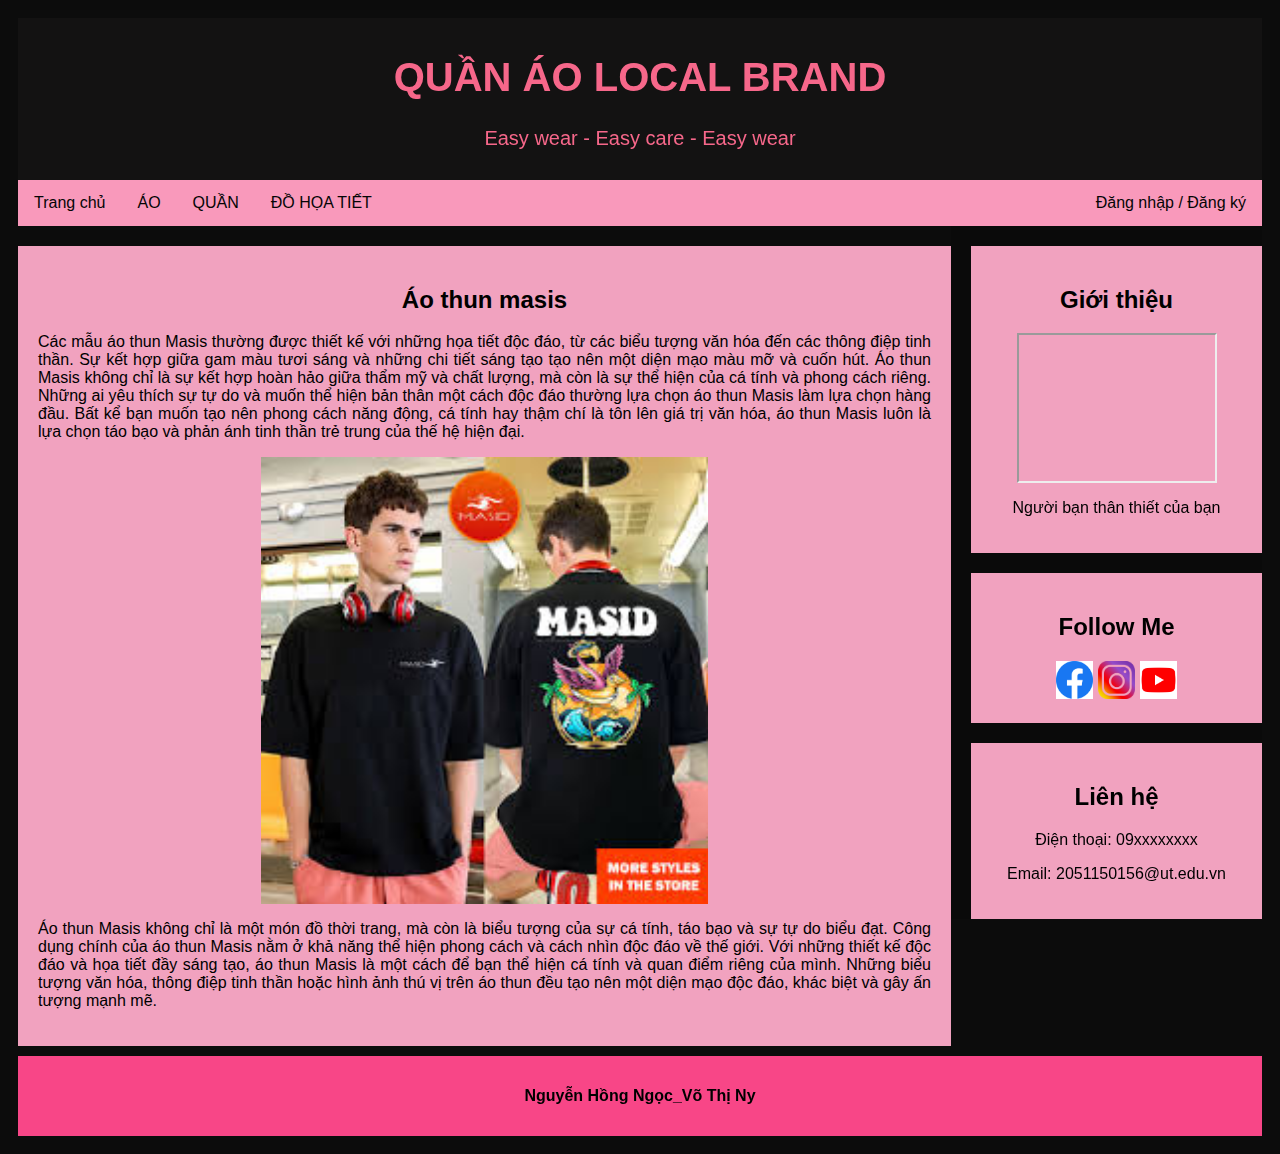
<file: details6.html>
<html lang="en">
    <head>
        <meta charset="UTF-8" />

        <meta http-equiv="X-UA-Compatible" content="IE=edge" />
        <meta name="viewport" content="width=device-width, initial-scale=1.0" />
        <!--styles-->
        <link href="style.css" rel="stylesheet" />
        <title>Chi tiết sản phẩm</title>
    </head>
    <body>
        <div class="header">
            <h1>QUẦN ÁO LOCAL BRAND</h1>
            <p>Easy wear - Easy care - Easy wear</p>
        </div>
        <div class="topnav">
            <a href="index.html">Trang chủ</a>
            <a href="#">ÁO</a>
            <a href="#">QUẦN</a>
            <a href="#">ĐỒ HỌA TIẾT</a>
            <a href="#" style="float: right">Đăng nhập / Đăng ký</a>
        </div>

        <div class="row">
            <div class="leftcolumn">
                <div class="card">
                    <h2>Áo thun masis</h2>
                    
                    <p align="justify">Các mẫu áo thun Masis thường được thiết kế với những họa tiết độc đáo, từ các biểu tượng văn hóa đến các thông điệp tinh thần. Sự kết hợp giữa gam màu tươi sáng và những chi tiết sáng tạo tạo nên một diện mạo màu mỡ và cuốn hút.

                        Áo thun Masis không chỉ là sự kết hợp hoàn hảo giữa thẩm mỹ và chất lượng, mà còn là sự thể hiện của cá tính và phong cách riêng. Những ai yêu thích sự tự do và muốn thể hiện bản thân một cách độc đáo thường lựa chọn áo thun Masis làm lựa chọn hàng đầu.
                        
                        Bất kể bạn muốn tạo nên phong cách năng động, cá tính hay thậm chí là tôn lên giá trị văn hóa, áo thun Masis luôn là lựa chọn táo bạo và phản ánh tinh thần trẻ trung của thế hệ hiện đại.</p>
                    <img width="50%" src="images/áo thun masis.jpeg"/>
                    <p align="justify">Áo thun Masis không chỉ là một món đồ thời trang, mà còn là biểu tượng của sự cá tính, táo bạo và sự tự do biểu đạt. Công dụng chính của áo thun Masis nằm ở khả năng thể hiện phong cách và cách nhìn độc đáo về thế giới.

                        Với những thiết kế độc đáo và họa tiết đầy sáng tạo, áo thun Masis là một cách để bạn thể hiện cá tính và quan điểm riêng của mình. Những biểu tượng văn hóa, thông điệp tinh thần hoặc hình ảnh thú vị trên áo thun đều tạo nên một diện mạo độc đáo, khác biệt và gây ấn tượng mạnh mẽ.
                    </p>
                </div>
            </div>
            <div class="rightcolumn">
                <div class="card">
                    <h2>Giới thiệu</h2>
                    <iframe width="200" height="150"
                    src="https://www.youtube.com/embed/mZF9BRZkTDQ"></iframe>
                    <p>Người bạn thân thiết của bạn</p>
                </div>
                <div class="card">
                    <h2>Follow Me</h2>
                    <img width="15%" src="images/facebook.jpg" />
                    <img width="15%" src="images/ins.jpg" />
                    <img width="15%" src="images/youtube.jpg" />
                </div>
                <div class="card">
                    <h2>Liên hệ</h2>
                    <p>Điện thoại: 09xxxxxxxx</p>
                    <p>Email: 2051150156@ut.edu.vn</p>
                </div>
            </div>
        </div>

        <div class="footer">
            <h4>Nguyễn Hồng Ngọc_Võ Thị Ny</h4>
        </div>
    </body>
</html>
</file>
<file: style.css>
* {
    box-sizing: border-box;
    }
    
    body {
    font-family: Arial;
    padding: 10px;
    background: #0c0c0c;
    }
    
    /* Header/Blog Title */
    .header {
    padding: 10px;
    text-align: center;
    background: rgb(19, 18, 18);
    color: #f6678a;
    }
    
    .header h1 {
    font-size: 40px;
    }
    
    .header p {
    font-size: 20px;
    }
    
    /* Style the top navigation bar */
    .topnav {
    
    overflow: hidden;
    background-color: #f999bb;
    }
    
    /* Định dạng link điều hướng */
    .topnav a {
    float: left;
    display: block;
    color: #050505;
    text-align: center;
    padding: 14px 16px;
    text-decoration: none;
    }
    
    /* Thay đổi màu liên kết khi di chuột qua */
    .topnav a:hover {
    background-color: #fb8cb7;
    color: rgb(4, 4, 4);
    }
    
    /* Tạo hai cột không bằng nhau, float cạnh nhau */
    /* Cột trái */
    .leftcolumn {
    float: left;
    width: 75%;
    }
    
    /* Cột phải */
    .rightcolumn {
    
    float: left;
    width: 25%;
    background-color: #0a0a0a;
    padding-left: 20px;
    }
    
    /* Hình ảnh bài viết*/
    .images {
    width: 100%;
    height: 200px;
    }
    .box h2 {
        background-color: rgb(237, 164, 189);
        width: 260px;
        height: 50px;
        padding: 10px; 
        margin: 20px 0px;
        text-align: center;
        display: inline-block;
        }
    
    /* Thêm định dạng thẻ nội dung thêm */
    .card {
    background-color: rgb(241, 162, 191);
    padding: 20px;
    margin-top: 20px;
    text-align: center;
    }
    
    
    /* Thêm định dạng thẻ cho bài viết */
    .card-news {
    width: 28%;
    background-color: rgb(244, 170, 196);
    padding: 20px;
    margin: 15px;
    float: left;
    min-height: 600px;
    }
    
    /* Clear float khác sau các cột */
    .row:after {
    content: "";
    display: table;
    clear: both;
    }
    
    /* Footer */
    .footer {
    padding: 10px;
    text-align: center;
    background: rgb(248, 70, 135);
    margin-top: 10px;
    }
    
    /* Bố cục linh hoạt: các cột xếp chồng lên nhau thay vì cạnh nhau khi màn hình
    có chiều rộng dưới 700px */
    @media screen and (max-width: 700px) {
    .leftcolumn,
    .rightcolumn {
    width: 100%;
    padding: 0;
    }
    }
    
    /* Bố cục linh hoạt: Thanh menu điều hướng xếp chồng lên nhau thay vì cạnh nhau
    khi màn hình có chiều rộng dưới 300px */
    @media screen and (max-width: 300px) {
    .topnav a {
    
    float: none;
    width: 100%;
    }
    }
    /* bo suu tap */
    .h2 {
        color: #f6678a;
    }
    /* CSS để tạo slideshow */
 .slideshow-container {
    max-width: 500px;
    position: relative;
    margin: auto;
  }
  
  .slideshow-container img {
    width: 70%;
    margin: 0 auto;
    display: none;
  } 
  
  
  /* CSS để tạo các nút điều hướng */
  .prev,
  .next {
    cursor: pointer;
    position: absolute;
    top: 50%;
    width: auto;
    padding: 16px;
    color: white;
    font-weight: bold;
    font-size: 18px;
    transition: 0.6s ease;
    border-radius: 0 3px 3px 0;
    user-select: none;
    transform: translateY(-50%);
  }
  
  .prev {
    left: 0;
    border-radius: 3px 0 0 3px;
  }
  
  .next {
    right: 0;
    border-radius: 3px 0 0 3px;
  }
  #imageCounter {
    color: pink;
  }



  
  /* form đăng ký */
  .error {
    background-color: yellow;
  }
/* Định dạng chung cho các nhãn và input */
label, input, select, textarea {
  display: block;
  margin-bottom: 10px;
}

/* Định dạng cho nút submit */
input[type="submit"] {
  padding: 10px 20px;
  background-color: #e71d3f;
  color: white;
  border: none;
  cursor: pointer;
}

input[type="submit"]:hover {
  background-color: #070707;
}

/* Định dạng cho form đăng ký */
form {
  background-color: pink;
  width: 800px;
  margin: 0 auto;
  padding: 20px;
  border-radius: 10px;
  box-shadow: 0 0 20px rgba(0, 0, 0, 0.2);
}

/* Định dạng cho hàng chứa giới tính, sở thích và quốc tịch */
.form-row {
  display: flex;
  align-items: center;
  margin-top: 20px;
}

/* Định dạng cho label trong hàng */
.form-row label {
  flex-basis: 33.33%;
  margin-right: 10px;
}


/* Bán hàng */

th,
td {
    border: 1px solid #ccc;
    padding: 5px 8px;
    background-color: palevioletred;
    text-align: center;
    vertical-align: middle;
}
table {
  width: 80%;
  table-layout: fixed;
  margin: auto;


}

.centered {
  display: flex;
  justify-content: center;
  align-items: center;
  
}
</file>
